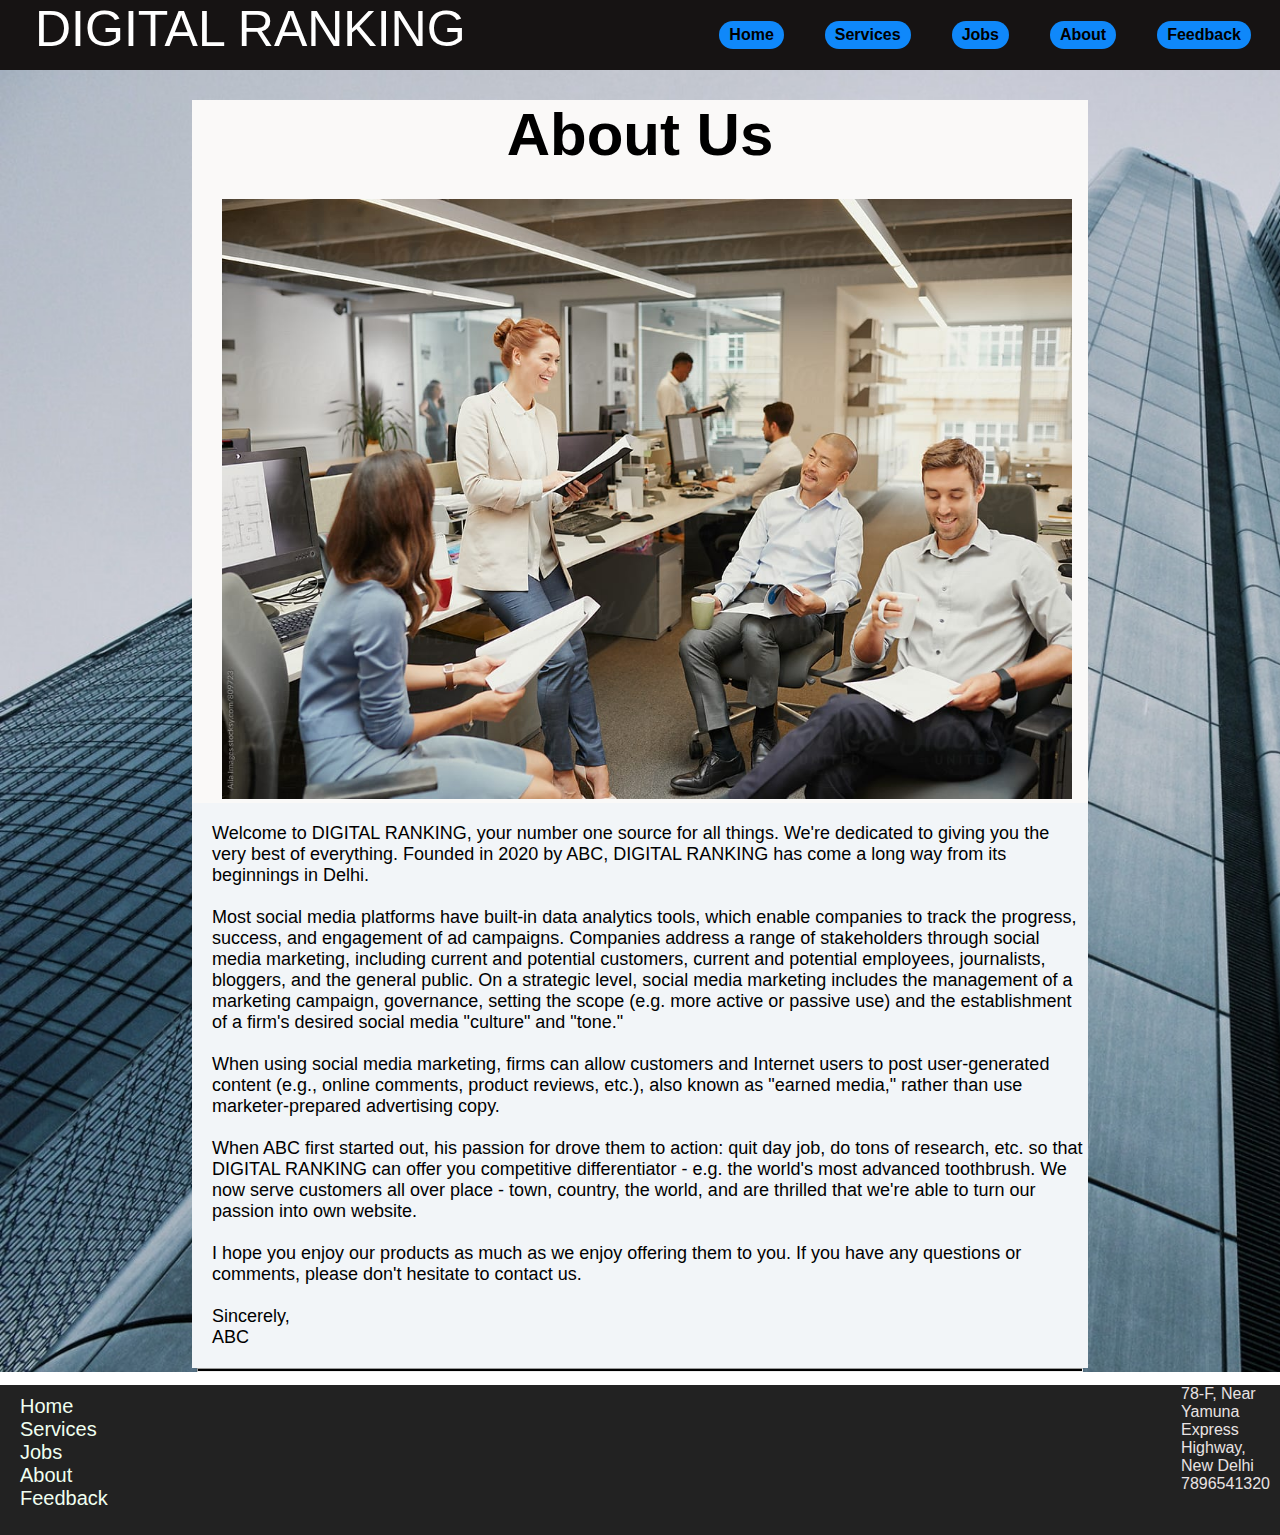
<file: about.html>
<!DOCTYPE html>
<html lang="en">
<head>
    <meta charset="UTF-8">
    <meta name="viewport" content="width=device-width, initial-scale=1.0">
    <link rel="stylesheet" href="about.css">
    <title>About</title>
</head>
<body>
<div class="background-image">
    <div class="nav">
        <div class="logo">
          <p>DIGITAL RANKING</p>
        </div>
        <ul>
            <li><a href="feedback.html">Feedback</a></li>
            <li><a href="about.html">About</a></li>
            <li><a href="#">Jobs</a></li>
            <li><a href="#">Services</a></li>
            <li><a href="index.html">Home</a></li>
        </ul>
    </div>
    <div class="container">
        <h2>About Us</h2>
        <img src="office_image.jpg" class="image">
        <div class="Para">
            <p>
                Welcome to DIGITAL RANKING, your number one source for all things. We're dedicated to giving you the very best of everything.
                Founded in 2020 by ABC, DIGITAL RANKING has come a long way from its beginnings in Delhi. <br> 
                <br> 
                Most social media platforms have built-in data analytics tools, which enable 
                companies to track the progress, success, and engagement of ad campaigns. Companies 
                address a range of stakeholders through social media marketing, including current and 
                potential customers, current and potential employees, journalists, bloggers, and the general 
                public. On a strategic level, social media marketing includes the management of a 
                marketing campaign, governance, setting the scope (e.g. more active or passive use) and the 
                establishment of a firm's desired social media "culture" and "tone."
                <br> <br>
                When using social media marketing, firms can allow customers
                 and Internet users to post user-generated content (e.g., online comments, 
                 product reviews, etc.), also known as "earned media," rather than use marketer-prepared advertising copy.
                <br> <br>
                When ABC first started out, his passion for drove them to action: quit day job, do tons of research, etc. so that DIGITAL RANKING can offer you competitive differentiator - e.g. the world's most advanced toothbrush. We now serve customers all over place - town, country, the world, and are thrilled that we're able to turn our passion into own website. <br> <br>
                I hope you enjoy our products as much as we enjoy offering them to you. If you have any questions or comments, please don't hesitate to contact us.
                <br> <br> Sincerely, <br>
                ABC         <br>
                
                
            </p>
        </div>
    </div>
    <hr>
    <div class="box">
    </div>
</div>
    <div class="footer">
        <ul class="footer-list">
            <li><a href="index.html">Home</a></li>
            <li><a href="#">Services</a></li>
            <li><a href="#">Jobs</a></li>
            <li><a href="about.html">About</a></li>
            <li><a href="feedback.html">Feedback</a></li>
        </ul>
        <div class="company-address">
            <p>
                78-F, Near Yamuna Express Highway, <br> New Delhi <br>
                7896541320 <br>
            </p>
    </div>
    </div>
</body>
</html>
</file>
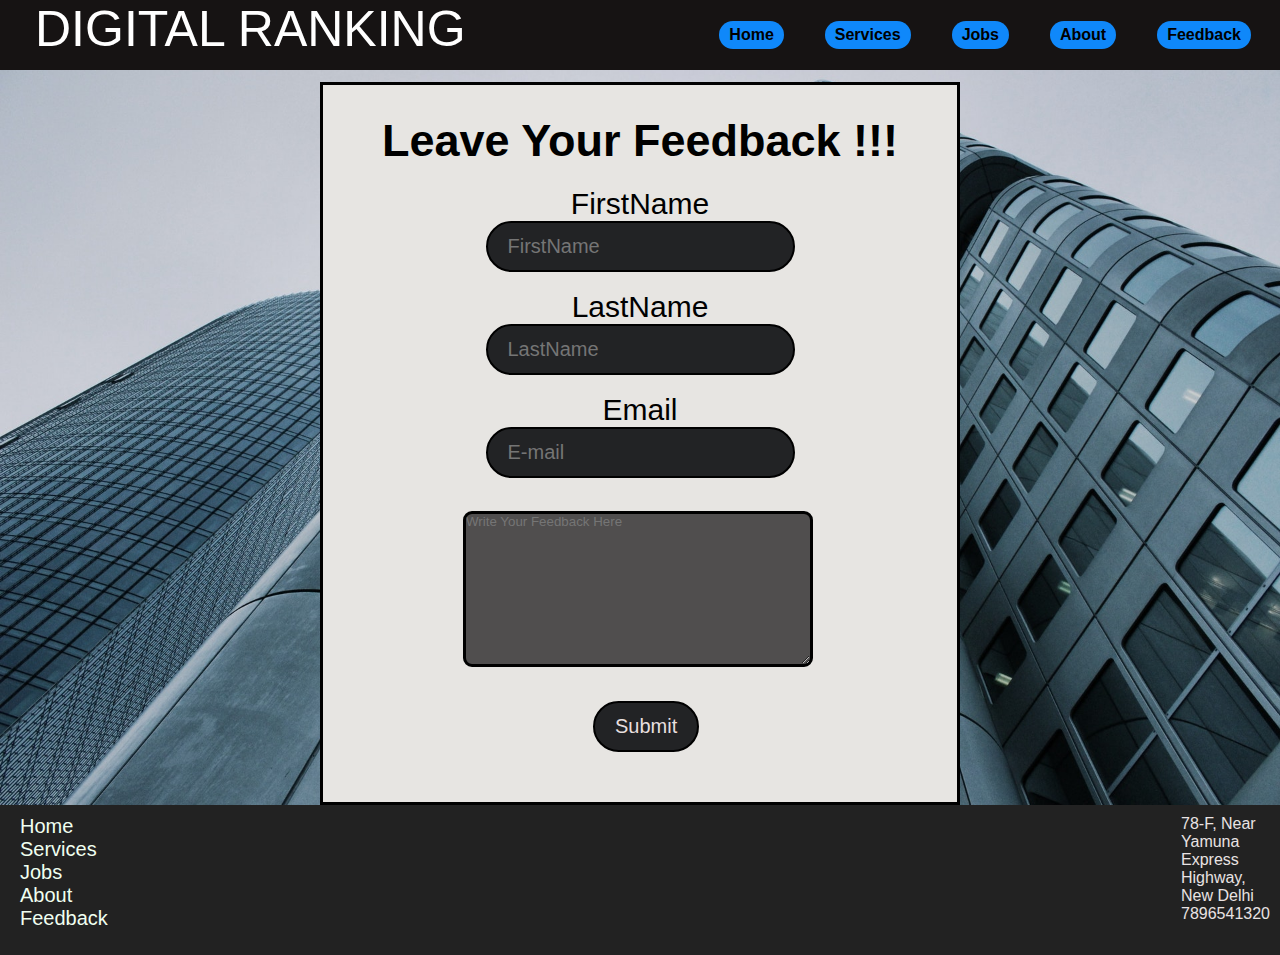
<file: feedback.html>
<!DOCTYPE html>
<html lang="en">
<head>
    <meta charset="UTF-8">
    <meta name="viewport" content="width=device-width, initial-scale=1.0">
    <link rel="stylesheet" href="feedback.css">
    <title>Feedback</title>
</head>
<body>
<div class="background-image">
    <div class="nav">
        <div class="logo">
          <p>DIGITAL RANKING</p>
        </div>
        <ul>
            <li><a href="feedback.html">Feedback</a></li>
            <li><a href="about.html">About</a></li>
            <li><a href="#">Jobs</a></li>
            <li><a href="#">Services</a></li>
            <li><a href="index.html">Home</a></li>
        </ul>
    </div>
    <div class="container">
        <div class="c2">
            <h3>Leave Your Feedback !!!</h3>
            <form method="POST">
                <label for="Firstname"><div class="outputtxt">FirstName</div></label>
                <input class="inpt" type="text" placeholder="FirstName"> <br>
                <label for="Lastname"><div class="outputtxt">LastName</div></label>
                <input class="inpt" type="text" placeholder="LastName"> <br>
                <label for="E-mail"><div class="outputtxt">Email</div></label>
                <input class="inpt" type="email" placeholder="E-mail"> <br>

                <textarea id="txtarea" cols="80" rows="10" 
                    placeholder="Write Your Feedback Here"
                    maxlength="150" minlength="30"></textarea> <br>
                    <input type="submit" class="submit" value="Submit">
            </form>
        </div>
    </div>

</div>
    <div class="footer">
        <ul class="footer-list">
            <li><a href="index.html">Home</a></li>
            <li><a href="#">Services</a></li>
            <li><a href="#">Jobs</a></li>
            <li><a href="about.html">About</a></li>
            <li><a href="feedback.html">Feedback</a></li>
        </ul>
        <div class="company-address">
            <p>
                78-F, Near Yamuna Express Highway, <br> New Delhi <br>
                7896541320 <br>
            </p>
    </div>
    </div>
</body>
</html>
</file>
<file: about.css>
*{
        padding: 0px;
        margin: 0px auto;
        font-family: 'Segoe UI', Verdana, sans-serif;
    }
    .container{
        width: 70%;
        height: auto;
        box-sizing: border-box;
        background-color: rgb(250, 249, 248);
        margin-top: 12px;
    }
    .image{
        float: none;
        margin-top: 30px;
        margin-right: 30px;
        margin-left: 30px;
        height: 600px;
        width: 850px;
    }
    .c1{
        margin: 10px 10px;
        padding: 20px 20px;
        border: 2px solid rgb(0, 247, 255);
    }
    .c2{
        margin: 10px 10px;
        padding: 20px 20px;
        border: 2px solid rgb(255, 0, 76);
    }
    input, button{
        border: 2px solid black;
        border-radius: 50px;
        color: rgb(231, 223, 223);
        background-color: rgb(34, 35, 37);
        font-size: 20px;
        padding: 12px 20px;
        margin-left: 50px;
        margin-top: 20px;
        margin-bottom: 20px;
    }
    button:hover{
        color: rgb(22, 167, 224);
        font-size: 20.3px;
        transition: 0.5s linear;
    }
    .box{
        width: 0px;
        height: 0px;
        margin-top: 0px;
    }
    hr{
        background-color: rgb(0, 0, 0);
        height: 1.5px;
        width: 69%;
        margin-top: 13px;
        margin-bottom: 13px;
    }
    .nav{
        background-color: rgb(22, 19, 19);
        width: 100%;
        height: 70px;
    }
    .nav ul{
        margin-left: 8px;
    }
    .nav li {
        float: right;
        list-style: none;
        margin-left: 12px;
        margin-right: 29px;
        margin-top: 21px;
        font-family: 'Franklin Gothic Medium', 'Arial Narrow', Arial, sans-serif;
        font-weight: 700;
        padding: 5px 10px;
        background-color: rgb(15, 136, 250);
        border-radius: 20px;
    }
    .nav li a{
        text-decoration: none;
        color: black;
    }
    .nav li a:hover{
        color: white;
        transition: 0.7s linear;
    }
    .background-image{
        background-image: url("1.jpg");
        background-repeat: no-repeat;
        background-size: cover;
    }
    .logo{
        color: white;
        font-size: 50px;
        float: left;
        width: 50%;
        margin-left: 35px;
    }
    .footer{
        bottom: 0px;
        margin-top: 0px;
        width: 100%;
        height: 150px;
        background-color: rgb(34, 34, 34);
    }
    .footer-list{
        float: left;
        list-style: none;
        width: 90%;
        text-decoration: none;
        text-align: left;
        font-size: 20px;
        padding-right: 9px;
        padding-bottom: 5px;
        padding-top: 10px;
        margin-left: 20px;
        color: rgb(233, 227, 227);
    }
    .footer-list a{
        text-decoration: none;
        color: honeydew;
    }
    .footer-list a:hover{
        text-decoration: none;
        color: rgb(15, 136, 250);
        transition: 0.5s linear;
    }
    .inner-footer{
        background-color: rgb(34, 34, 34);
        width: 100%;
        height: 20px;
        position: relative;
        margin-bottom: 60px;
    }
    .company-address{
        color: rgb(233, 227, 227);
        margin: 10px 10px;
        text-align: left;
    }
    .container h2{
        text-align: center;
        font-size: 60px;
        margin-top: 30px;
    }
    .Para{
        float: left;
        padding-top: 20px;
        padding-left: 20px;
        font-size: 18px;
        font-weight: 400;
        background-color: rgb(242, 245, 248); 
        padding-bottom: 20px;
    }
</file>
<file: feedback.css>
*{
    padding: 0px;
    margin: 0px auto;
    font-family: 'Segoe UI', Verdana, sans-serif;
}
.container{
    width: 50%;
    box-sizing: border-box;
    border: 3px solid rgb(0, 0, 0);
    background-color: rgb(231, 229, 226);
    margin-top: 12px;
}

.c2{
    margin: 10px 10px;
    padding: 20px 20px;
}
.c2 h3{
    text-align: center;
    font-size: 45px;
    margin-bottom: 20px;
}
.inpt{
    border: 2px solid black;
    border-radius: 50px;
    color: rgb(231, 223, 223);
    background-color: rgb(34, 35, 37);
    font-size: 20px;
    padding: 12px 20px;
    margin-left: 50px;
    margin-top: 20px;
    margin-bottom: 50px;
}
.submit{
    border: 2px solid black;
    border-radius: 50px;
    color: rgb(231, 223, 223);
    background-color: rgb(34, 35, 37);
    font-size: 20px;
    padding: 12px 20px;
    margin-left: 240px;
    margin-top: 30px;
    margin-bottom: 20px;
}
.submit:hover{
    color: rgb(247, 191, 9);
    font-size: 20.3px;
    transition: 0.5s linear;
}
.nav{
    background-color: rgb(22, 19, 19);
    width: 100%;
    height: 70px;
}
.nav ul{
    overflow: auto;
    margin-left: 8px;
}
.nav li {
    float: right;
    list-style: none;
    margin-left: 12px;
    margin-right: 29px;
    margin-top: 21px;
    font-family: 'Franklin Gothic Medium', 'Arial Narrow', Arial, sans-serif;
    font-weight: 700;
    padding: 5px 10px;
    background-color: rgb(15, 136, 250);
    border-radius: 20px;
}
.nav li a{
    text-decoration: none;
    color: black;
}
.nav li a:hover{
    color: white;
    transition: 0.7s linear;
}
.background-image{
    background-image: url("1.jpg");
    background-repeat: no-repeat;
    background-size: cover;
}
.logo{
    color: white;
    font-size: 50px;
    float: left;
    width: 50%;
    margin-left: 35px;
}
.footer{
    bottom: 0px;
    margin-top: 0px;
    width: 100%;
    height: 150px;
    background-color: rgb(34, 34, 34);
}
.footer-list{
    float: left;
    list-style: none;
    width: 90%;
    text-decoration: none;
    text-align: left;
    font-size: 20px;
    padding-right: 9px;
    padding-bottom: 5px;
    padding-top: 10px;
    margin-left: 20px;
    color: rgb(233, 227, 227);
}
.footer-list a{
    text-decoration: none;
    color: honeydew;
}
.footer-list a:hover{
    text-decoration: none;
    color: rgb(15, 136, 250);
    transition: 0.5s linear;
}
.inner-footer{
    background-color: rgb(34, 34, 34);
    width: 100%;
    height: 20px;
    position: relative;
    margin-bottom: 60px;
}
.company-address{
    color: rgb(233, 227, 227);
    padding-top: 10px;
    padding-right: 10px;
    text-align: left;
}
#txtarea{
    margin-left: 110px;
    margin-top: 15px;
    width: 60%;
    background-color: rgb(80, 78, 78);
    color: honeydew;
    border-radius: 9px;
    border: black solid 3.2px;
}
.outputtxt{
    font-size: 30px;
    font-weight: 500;
    text-align: center;
}
input[type = "text"]{
    display: block;
    margin: 0 auto;
}
input[type = "email"]{
    display: block;
    margin: 0 auto;
}
button[type = "button"]{
    display: block;
    margin: 0 auto;
    margin-top: 10px;        
}
</file>
